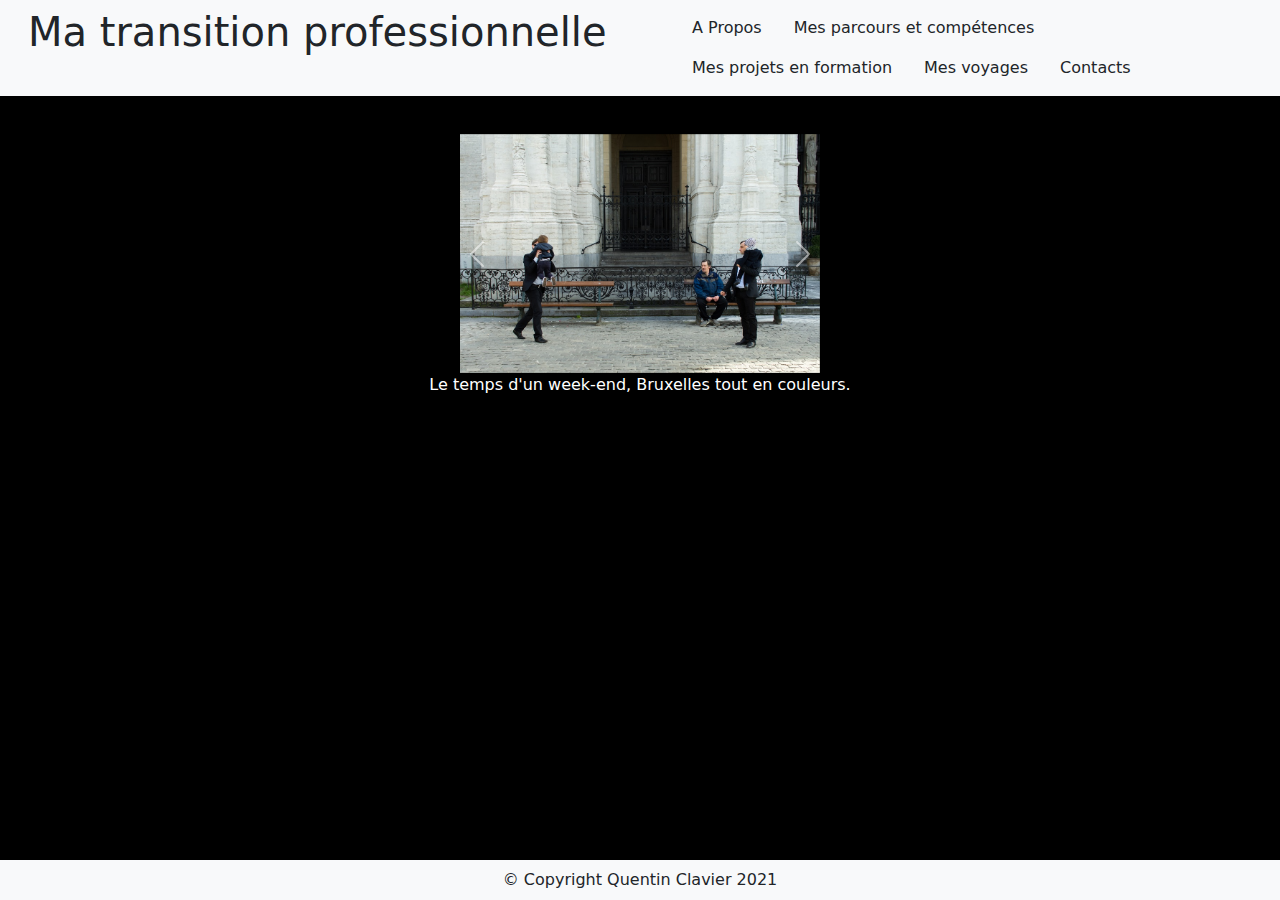
<file: bxl.html>
<!DOCTYPE html>
<html lang="fr">
<head>
    <meta charset="UTF-8">
    <meta http-equiv="X-UA-Compatible" content="IE=edge">
    <meta name="viewport" content="width=device-width, initial-scale=1.0">
    <title>Quentin Clavier</title>
    <link rel="stylesheet" href="CSS/bootstrap.min.css">
    <link rel="stylesheet" href="style.css">
</head>
<body class="container-fluid " style="background-color: black;">
   
        <header class="row">
            <div class="col bg-light" id="mainTitle">
                <a href="index.html" class="nav-link text-dark"> <h1>Ma transition professionnelle</h1></a>
            </div>
            <nav class="col navbar navbar-expand-lg navbar-light bg-light ">
                <div class="container-fluid">
                    <button class="navbar-toggler" type="button" data-bs-toggle="collapse" data-bs-target="#navbarTogglerDemo01" aria-controls="navbarTogglerDemo01" aria-expanded="false" aria-label="Toggle navigation">
                        <span class="navbar-toggler-icon"></span>
                    </button>
                    <div class="collapse  navbar-collapse justify-content-end" id="navbarTogglerDemo01">
                        <ul class="nav ">
                            <li class="nav-item"><a href="index.html" class="nav-link text-dark">A Propos</a></li>
                            <li class="nav-item"><a href="studies.html" class="nav-link text-dark">Mes parcours et compétences</a></li>
                            <li class="nav-item"><a href="acknowledge.html" class="nav-link text-dark">Mes projets en formation</a></li>
                            <li class="nav-item"><a href="travel.html" class="nav-link text-dark">Mes voyages</a></li>
                            <li class="nav-item"><a href="contact.html" class="nav-link text-dark">Contacts</a></li>
                        </ul>
                    </div>
                </div>
            </nav>
        </header>

        <div class="row justify-content-center margin-top">
          
            <div id="carouselExampleControls" class="carousel slide" data-bs-ride="carousel" style="width: 30%;">
                <div class="carousel-inner " >
                  <div class="carousel-item active">
                    <img src="images/BXL MARS/IMG_8126.jpg" class="d-block w-100" alt="..." >
                  </div>
                  <div class="carousel-item">
                    <img src="images/BXL MARS/IMG_8132.jpg" class="d-block w-100" alt="..." >
                  </div>
                  <div class="carousel-item">
                    <img src="images/BXL MARS/IMG_8133.jpg" class="d-block w-100" alt="..." >
                  </div>
                  <div class="carousel-item">
                    <img src="images/BXL MARS/IMG_8159.jpg" class="d-block w-100" alt="..." >
                  </div>
                  <div class="carousel-item">
                    <img src="images/BXL MARS/IMG_8162.jpg" class="d-block w-100" alt="..." >
                  </div>
                  <div class="carousel-item">
                    <img src="images/BXL MARS/IMG_8170.jpg" class="d-block w-100" alt="..." >
                  </div>
                  <div class="carousel-item">
                    <img src="images/BXL MARS/IMG_8192.jpg" class="d-block w-100" alt="..." >
                  </div>
                  <div class="carousel-item">
                    <img src="images/BXL MARS/IMG_8202.jpg" class="d-block w-100" alt="..." >
                  </div>
                  <div class="carousel-item">
                    <img src="images/BXL MARS/IMG_8211.jpg" class="d-block w-100" alt="..." >
                  </div>
                  <div class="carousel-item">
                    <img src="images/BXL MARS/IMG_8212.jpg" class="d-block w-100" alt="..." >
                  </div>
                  <div class="carousel-item">
                    <img src="images/BXL MARS/IMG_8221.jpg" class="d-block w-100" alt="..." >
                  </div>
                  <div class="carousel-item">
                    <img src="images/BXL MARS/IMG_8228.jpg" class="d-block w-100" alt="..." >
                  </div>
                  <div class="carousel-item">
                    <img src="images/BXL MARS/IMG_8229.jpg" class="d-block w-100" alt="..." >
                  </div>
                  <div class="carousel-item">
                    <img src="images/BXL MARS/IMG_8235.jpg" class="d-block w-100" alt="..." >
                  </div>
                </div>
                <button class="carousel-control-prev" type="button" data-bs-target="#carouselExampleControls" data-bs-slide="prev">
                  <span class="carousel-control-prev-icon" aria-hidden="true"></span>
                  <span class="visually-hidden">Previous</span>
                </button>
                <button class="carousel-control-next" type="button" data-bs-target="#carouselExampleControls" data-bs-slide="next">
                  <span class="carousel-control-next-icon" aria-hidden="true"></span>
                  <span class="visually-hidden">Next</span>
                </button>
            </div>
            <p style="text-align: center; color: white;">Le temps d'un week-end, Bruxelles tout en couleurs.</p>
        </div>

        <footer class="row bg-light">
            <div class="col align-self-center">&copy; Copyright Quentin Clavier 2021</div>
        </footer>
        <script src="https://cdn.jsdelivr.net/npm/bootstrap@5.1.3/dist/js/bootstrap.bundle.min.js" integrity="sha384-ka7Sk0Gln4gmtz2MlQnikT1wXgYsOg+OMhuP+IlRH9sENBO0LRn5q+8nbTov4+1p" crossorigin="anonymous"></script>
</body>
</html>
</file>
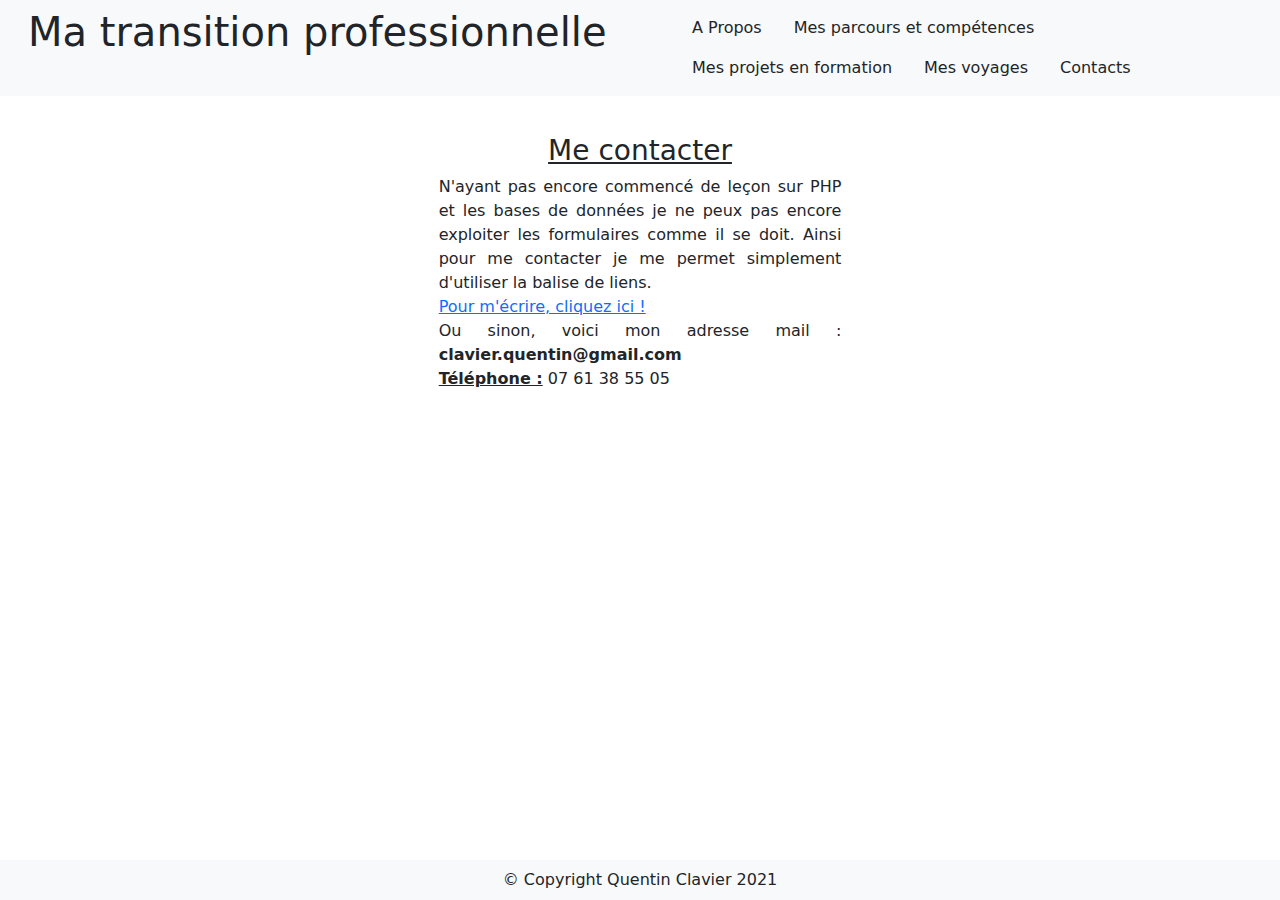
<file: contact.html>
<!DOCTYPE html>
<html lang="fr">
<head>
    <meta charset="UTF-8">
    <meta http-equiv="X-UA-Compatible" content="IE=edge">
    <meta name="viewport" content="width=device-width, initial-scale=1.0">
    <title>Quentin Clavier</title>
    <link rel="stylesheet" href="CSS/bootstrap.min.css">
    <link rel="stylesheet" href="style.css">
</head>
<body class="container-fluid ">
   
        <header class="row">
            <div class="col bg-light" id="mainTitle">
                <a href="index.html" class="nav-link text-dark"> <h1>Ma transition professionnelle</h1></a>
            </div>
            <nav class="col navbar navbar-expand-lg navbar-light bg-light ">
                <div class="container-fluid">
                    <button class="navbar-toggler" type="button" data-bs-toggle="collapse" data-bs-target="#navbarTogglerDemo01" aria-controls="navbarTogglerDemo01" aria-expanded="false" aria-label="Toggle navigation">
                        <span class="navbar-toggler-icon"></span>
                    </button>
                    <div class="collapse  navbar-collapse justify-content-end" id="navbarTogglerDemo01">
                        <ul class="nav ">
                            <li class="nav-item"><a href="index.html" class="nav-link text-dark">A Propos</a></li>
                            <li class="nav-item"><a href="studies.html" class="nav-link text-dark">Mes parcours et compétences</a></li>
                            <li class="nav-item"><a href="acknowledge.html" class="nav-link text-dark">Mes projets en formation</a></li>
                            <li class="nav-item"><a href="travel.html" class="nav-link text-dark">Mes voyages</a></li>
                            <li class="nav-item"><a href="contact.html" class="nav-link text-dark">Contacts</a></li>
                        </ul>
                    </div>
                </div>
            </nav>
        </header>

        <div class="row  justify-content-center margin-top">
            <section class="col-lg-4 col-12">
                <h3>Me contacter</h3>
                <p>
                    N'ayant pas encore commencé de leçon sur PHP et les bases de données je ne peux pas encore exploiter les formulaires comme il se doit. Ainsi pour me contacter je me permet simplement d'utiliser la balise de liens. <br>
                    <a href="mailto:clavier.quentin@gmail.com">Pour m'écrire, cliquez ici !</a> <br>
                    Ou sinon, voici mon adresse mail : <span class="bold">clavier.quentin@gmail.com</span>
                    <br><span class="bold text-decoration-underline">Téléphone :</span> 07 61 38 55 05
                </p>
            </section>            
        </div>
        <div class="row  justify-content-center margin-top">
            <div class="col-lg-4 col-12">
                <iframe src="https://www.google.com/maps/embed?pb=!1m18!1m12!1m3!1d83993.87174601796!2d-0.7873573140793767!3d48.86186213960521!2m3!1f0!2f0!3f0!3m2!1i1024!2i768!4f13.1!3m3!1m2!1s0x480a2d4e85fc7259%3A0xe9b045a15501738d!2sValdalli%C3%A8re!5e0!3m2!1sfr!2sfr!4v1642436086789!5m2!1sfr!2sfr"   allowfullscreen="" loading="lazy" style="min-width: 100%;"></iframe>
            </div>
        </div>
        <footer class="row bg-light" >
            <div class="col align-self-center " >&copy; Copyright Quentin Clavier 2021</div>
        </footer>
    

        <script src="https://cdn.jsdelivr.net/npm/bootstrap@5.1.3/dist/js/bootstrap.bundle.min.js" integrity="sha384-ka7Sk0Gln4gmtz2MlQnikT1wXgYsOg+OMhuP+IlRH9sENBO0LRn5q+8nbTov4+1p" crossorigin="anonymous"></script>
</body>
</html>
</file>
<file: style.css>
body{
    position: relative;
    min-height: 100vh;
    
    padding-bottom: 10%;
}
.bold{
    font-weight: bold;
}
header{
    margin-bottom: 10px;
}
h3{
    text-align: center;
    text-decoration: underline;
}
h5{
    text-align: center;
}
p{
    text-align: justify;
}
footer{
    text-align: center;
    height: 40px;
    width: 100%;
    position: absolute;
    bottom: 0;
}
.margin-top{
    margin-top: 3%;
}
.margin-bottom{
    margin-bottom: 4%;
}
.padding-bottom{
    padding-bottom: 4%;
}
.padding-top{
    padding-top: 4%;
}
</file>
